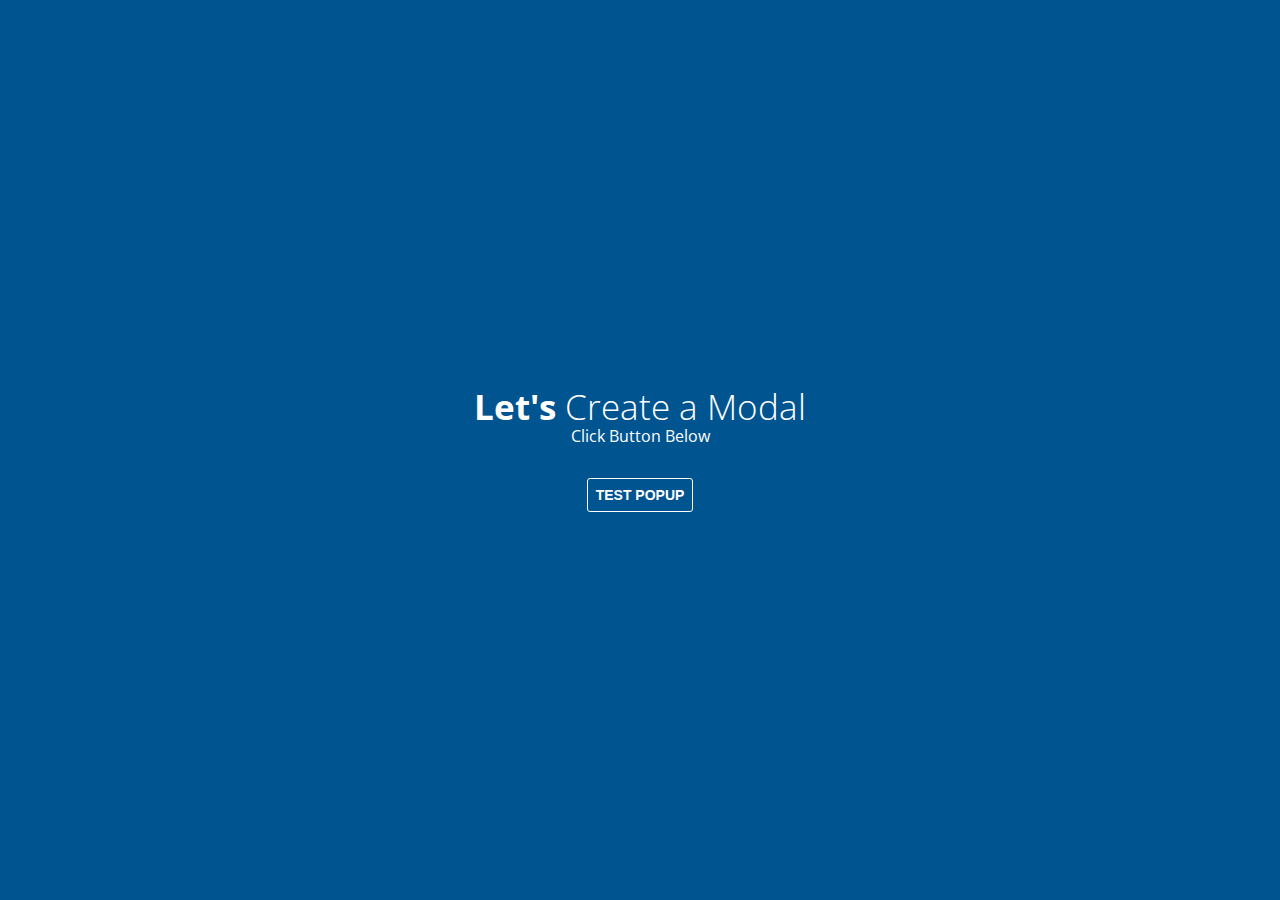
<file: Modal Popup Markup/index.html>
<!DOCTYPE html>
<html lang="en">
<head>
    <meta charset="UTF-8">
    <meta http-equiv="X-UA-Compatible" content="IE=edge">
    <meta name="viewport" content="width=device-width, initial-scale=1.0">
    <link rel="stylesheet" href="style.css">
    <title>Modal/Popup Markup</title>
</head>
<body>
    <header>
        <h1><span>Let's</span> Create a Modal</h1>
        <p>Click Button Below</p>
    </header>

    <section>
        <div class="container">
            <form action="">
                <button id="btn" class="btn">TEST POPUP</button>
            </form>
        </div>
    </section>

    <div class="modal" id="modal">
        <div class="modal-content">
            <span class="close">&times;</span>
            <h1>Hello World!</h1>
            <hr>
            <p>Lorem ipsum dolor, sit amet consectetur adipisicing elit. In sunt reprehenderit a explicabo tempore nemo eaque voluptates, ea dicta minima, sint quae non voluptate neque officia, iusto facilis aspernatur aut unde commodi voluptatibus quis enim! Esse laudantium eius ratione labore nostrum mollitia enim natus saepe quisquam, cupiditate provident, veniam rerum!</p>
        </div>
    </div>

    <script src="script.js"></script>
</body>
</html>
</file>
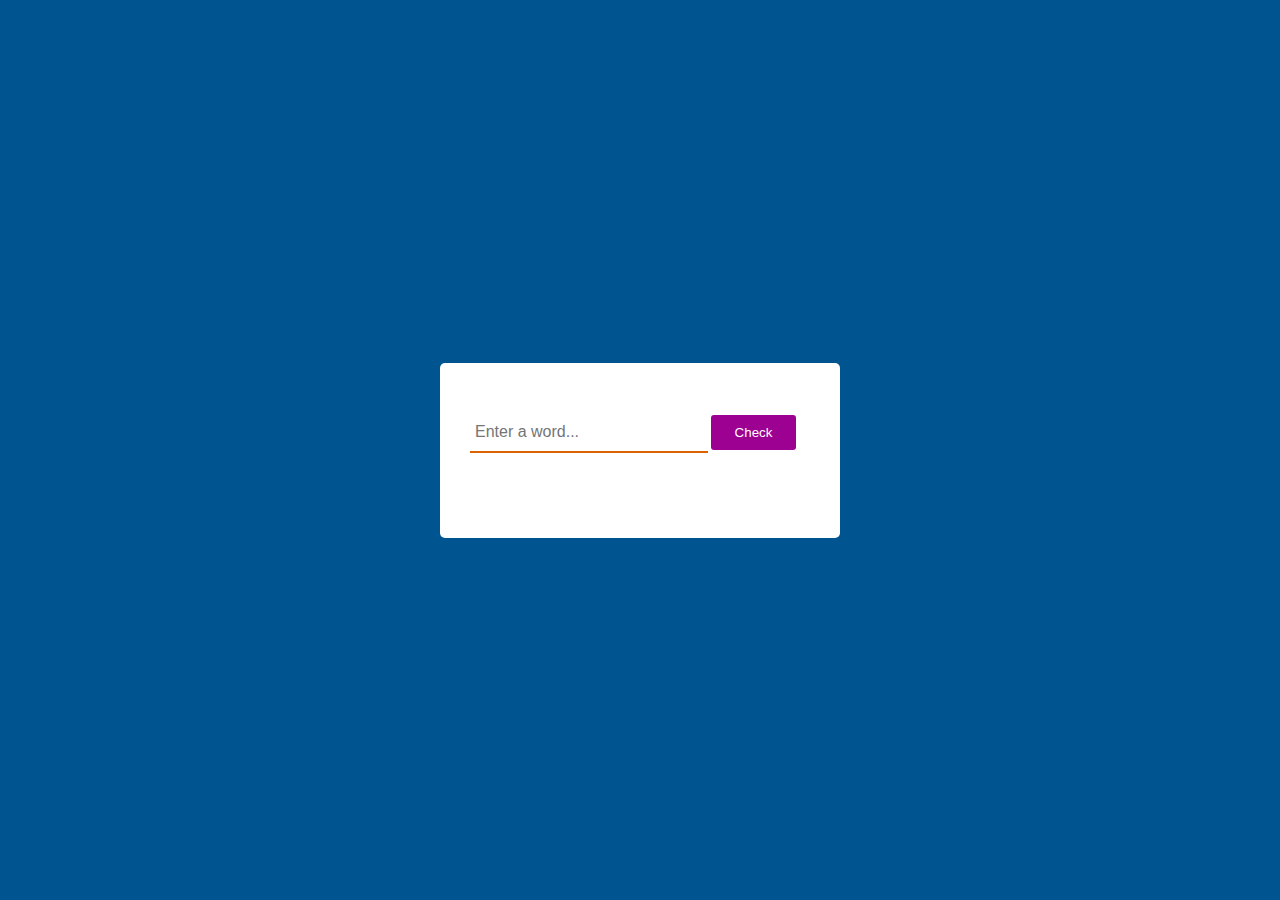
<file: Palindrome Checker/index.html>
<!DOCTYPE html>
<html lang="en">
<head>
    <meta charset="UTF-8">
    <meta http-equiv="X-UA-Compatible" content="IE=edge">
    <meta name="viewport" content="width=device-width, initial-scale=1.0">
    <link rel="stylesheet" href="style.css">
    <title>Palindrome Checker</title>
</head>
<body>

    <section class="main">
        <div class="container pal">
            <input type="text" class="input-text" placeholder="Enter a word...">
            <button class="btn">Check</button>
            <p class="result"></p>
        </div>
    </section>
    
    <script src="script.js"></script>
</body>
</html>
</file>
<file: Modal Popup Markup/style.css>
@import url("https://fonts.googleapis.com/css2?family=Open+Sans:wght@300;400;600;700&display=swap");

:root {
    --white: #fff;
    --black: #1c2b2d;
    --blue: #31326f;
    --light-blue: #005490;
    --color-primary: #9d0191;
    --color-sec: #db6400;
    --grey: #eee;
    --dark-grey: #222831;
  }

*{
    margin: 0;
    padding: 0;
    box-sizing: border-box;
}

html {
    font-size: 10px;
    font-family: 'Open Sans', sans-serif;
}

body {
    display: flex;
    flex-direction: column;
    align-items: center;
    justify-content: center;
    background-color: var(--light-blue);
    height: 100vh;
}

p {
    font-size: 1.6rem;
    line-height: 1.5;
}

header {
    text-align: center;
    color: #fff;
    padding-bottom: 3rem;
}

header h1 {
    font-size: 3.5rem;
    font-weight: 300;
    line-height: 1;
}

header h1 span {
    font-weight: 700;
}

section .container {
    display: flex;
    justify-content: center;
    align-items: center;
    flex-direction: column;
}

form button {
    outline: none;
    border: 1px solid #fff;
    padding: 8px;
    border-radius: 3px;
    background-color: transparent;
    color: #fff;
    font-size: 1.4rem;
    font-weight: 700;
    transition: all .3s;
    cursor: pointer;
}

form button:hover {
    background-color: var(--color-sec);
}

.modal {
    display: none;
    position: fixed;
    left: 0;
    top: 0;
    width: 100%;
    height: 100%;
    overflow: auto;
    background-color: rgba(0, 0, 0, .5);
    z-index: 1;
}

.modal-content {
    width: 80%;
    max-width: 60rem;
    background-color: #eee;
    margin: 15% auto;
    padding: 2rem;
    border: 1px solid #777;
    text-align: center;
    animation: slide ease .8s;
}

@keyframes slide {
    0% {
        transform: translateY(-30rem);
    }
    100% {
        transform: translateY(0);
    }
}

.close {
    position: absolute;
    top: 5px;
    right: 10px;
    color: var(--color-primary);
    font-size: 2rem;
    cursor: pointer;
}

 .slide-up {
    animation: slide-up ease .8s;
}

@keyframes slide-up {
    0% {
        transform: translateY(0);
    }
    100% {
        transform: translateY(-50rem);
    }
}
</file>
<file: Palindrome Checker/style.css>
@import url("https://fonts.googleapis.com/css2?family=Open+Sans:wght@300;400;600;700&display=swap");

:root {
  --white: #fff;
  --black: #1c2b2d;
  --blue: #31326f;
  --light-blue: #005490;
  --color-primary: #9d0191;
  --color-sec: #db6400;
  --grey: #eee;
  --dark-grey: #222831;
}

* {
    margin: 0;
    padding: 0;
    box-sizing: border-box;
}

html {
    font-size: 10px;
}

body {
    font-family: 'Open Sans', sans-serif;
    background-color: var(--light-blue);
}

.main {
    width: 100%;
    height: 100vh;
    display: flex;
    justify-content: center;
    align-items: center;
}

.pal {
    width: 40rem;
    background-color: var(--white);
    padding: 5rem 3rem;
    border-radius: 5px;
}

input {
    width: 70%;
    border: none;
    outline: none;
    border-bottom: 2px solid var(--color-sec);
    padding: 1rem 5px;
    font-size: 1.6rem;
}

button {
    width: 25%;
    padding: 1rem 5px;
    border: none;
    outline: none;
    border-radius: 3px;
    color: var(--white);
    background: var(--color-primary);   
}

p.result {
    margin-top: 3.5rem;
    text-align: center;
    font-size: 2rem;
    font-weight: 600;
    color: var(--dark-grey);
}
</file>
